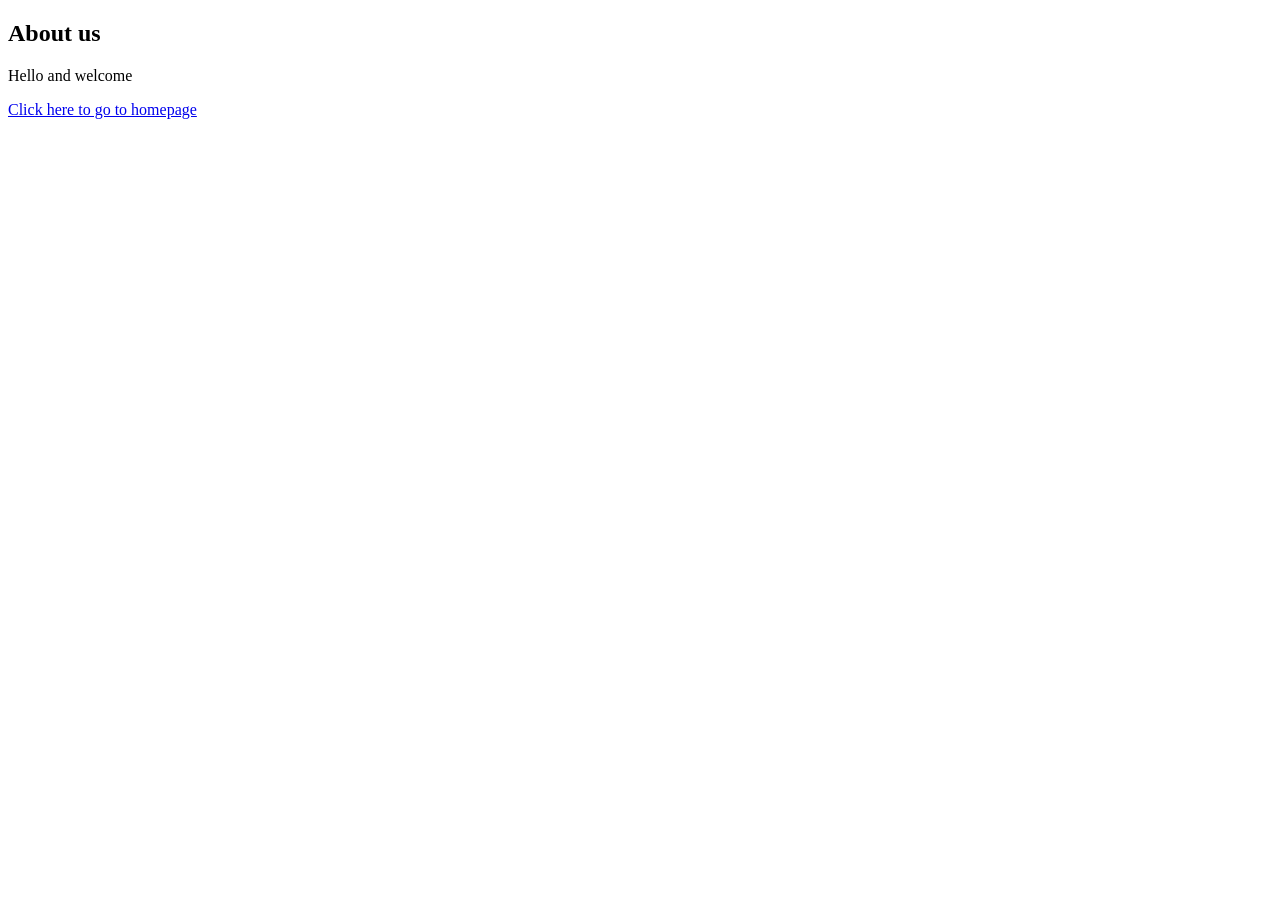
<file: about.html>
<!DOCTYPE html>
<html>
    <head>

    </head>
    <body>
        <h2>About us</h2>
        <p>Hello and welcome</p>
        <a href="Index.html">Click here to go to homepage</a>
    </body>
</html>
</file>
